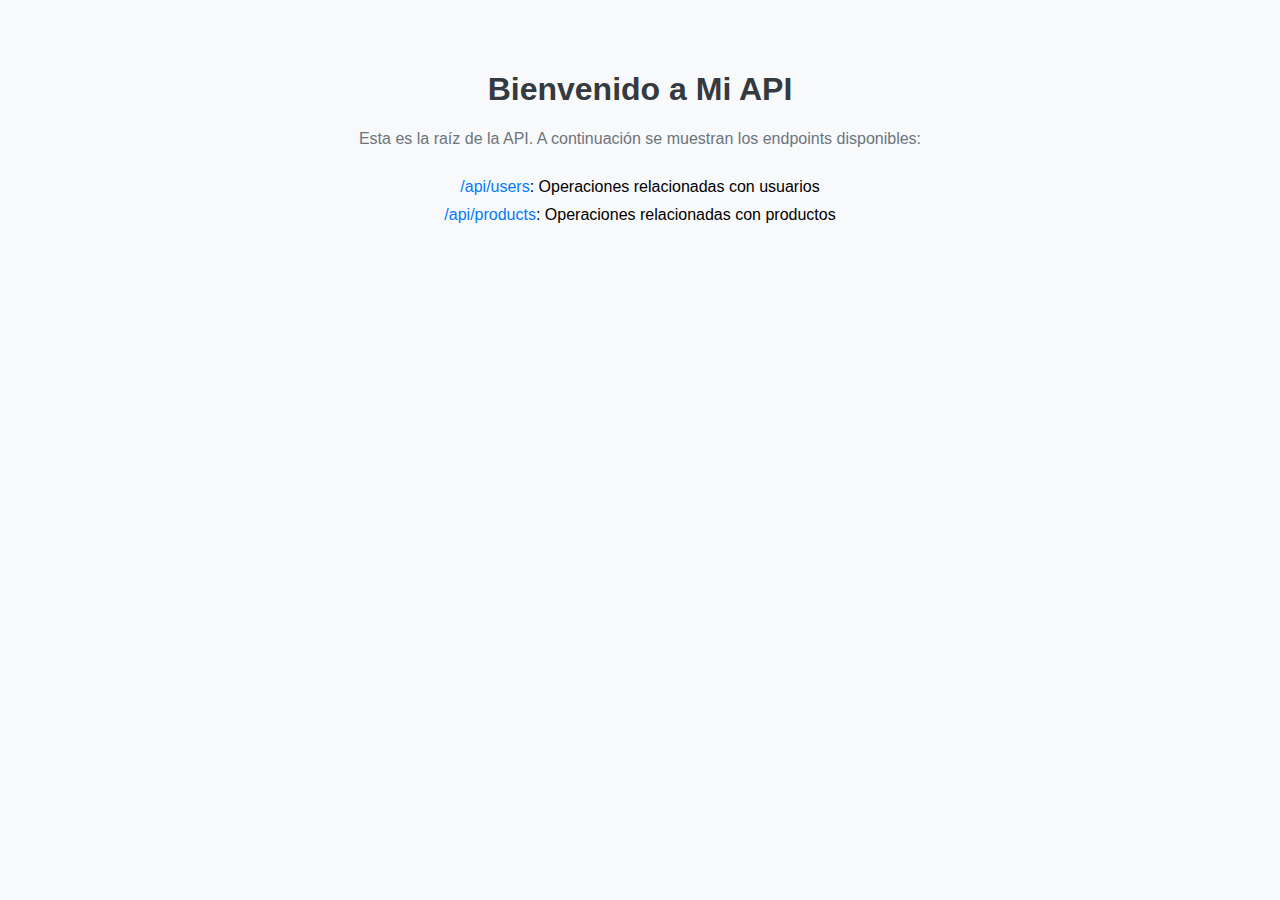
<file: src/templates/index.html>
<!DOCTYPE html>
<html lang="es">
<head>
    <meta charset="UTF-8">
    <meta name="viewport" content="width=device-width, initial-scale=1.0">
    <title>Bienvenido a Mi API</title>
    <style>
        body {
            font-family: Arial, sans-serif;
            background-color: #f8f9fa;
            margin: 0;
            padding: 0;
        }
        .container {
            text-align: center;
            padding: 50px;
        }
        h1 {
            color: #343a40;
        }
        p {
            color: #6c757d;
        }
        .routes {
            margin-top: 30px;
        }
        .route {
            margin: 10px 0;
        }
        .route a {
            text-decoration: none;
            color: #007bff;
        }
    </style>
</head>
<body>
    <div class="container">
        <h1>Bienvenido a Mi API</h1>
        <p>Esta es la raíz de la API. A continuación se muestran los endpoints disponibles:</p>
        <div class="routes">
            <div class="route">
                <a href="/users">/api/users</a>: Operaciones relacionadas con usuarios
            </div>
            <div class="route">
                <a href="/products">/api/products</a>: Operaciones relacionadas con productos
            </div>
        </div>
    </div>
</body>
</html>
</file>
